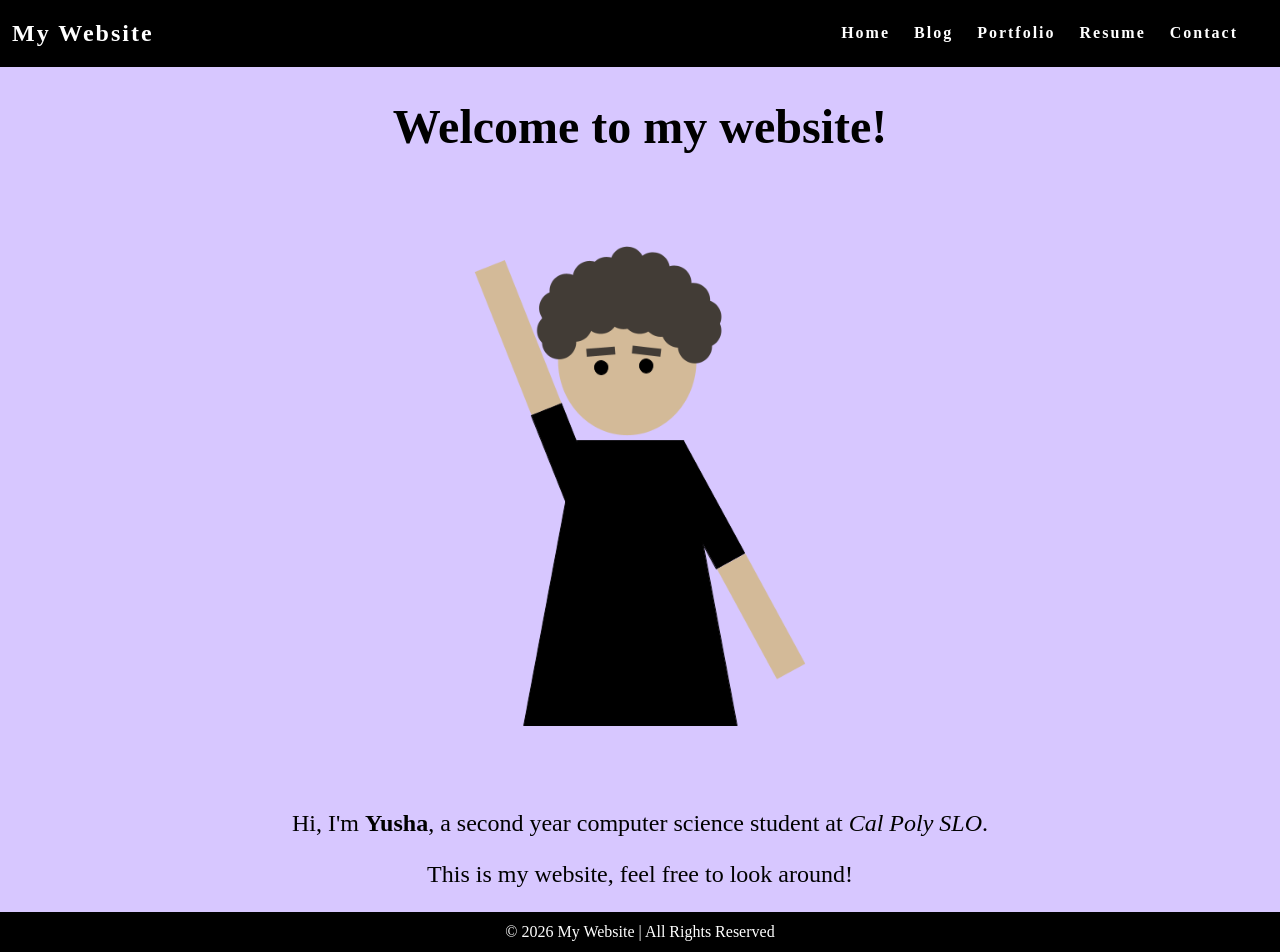
<file: index.html>
<!doctype html>
<html>
  <head>
    <title>My Website</title>
    <link rel="stylesheet" href="styles.css" />
  </head>
  <body class="index">
    <nav class="navbar">
      <h1 class="logo">
        <a href="index.html">My Website</a>
      </h1>
      <ul class="nav-list">
        <li><a href="index.html">Home</a></li>
        <li><a href="blog.html">Blog</a></li>
        <li><a href="portfolio.html">Portfolio</a></li>
        <li><a href="resume.html">Resume</a></li>
        <li><a href="contact.html">Contact</a></li>
      </ul>
    </nav>
    <main>
      <h1 class="page-title">Welcome to my website!</h1>
      <div class="about">
        <div class="about-image">
          <img
            src="yusha.png"
            alt="A bad digital drawing of me waving."
            id="my-image"
          />
        </div>
        <div class="about-text">
          <p>
            Hi, I'm <strong>Yusha</strong>, a second year computer science
            student at <em>Cal Poly SLO</em>.
          </p>
          <p>This is my website, feel free to look around!</p>
        </div>
      </div>
    </main>
    <footer class="footer">© 2026 My Website | All Rights Reserved</footer>
  </body>
</html>
</file>
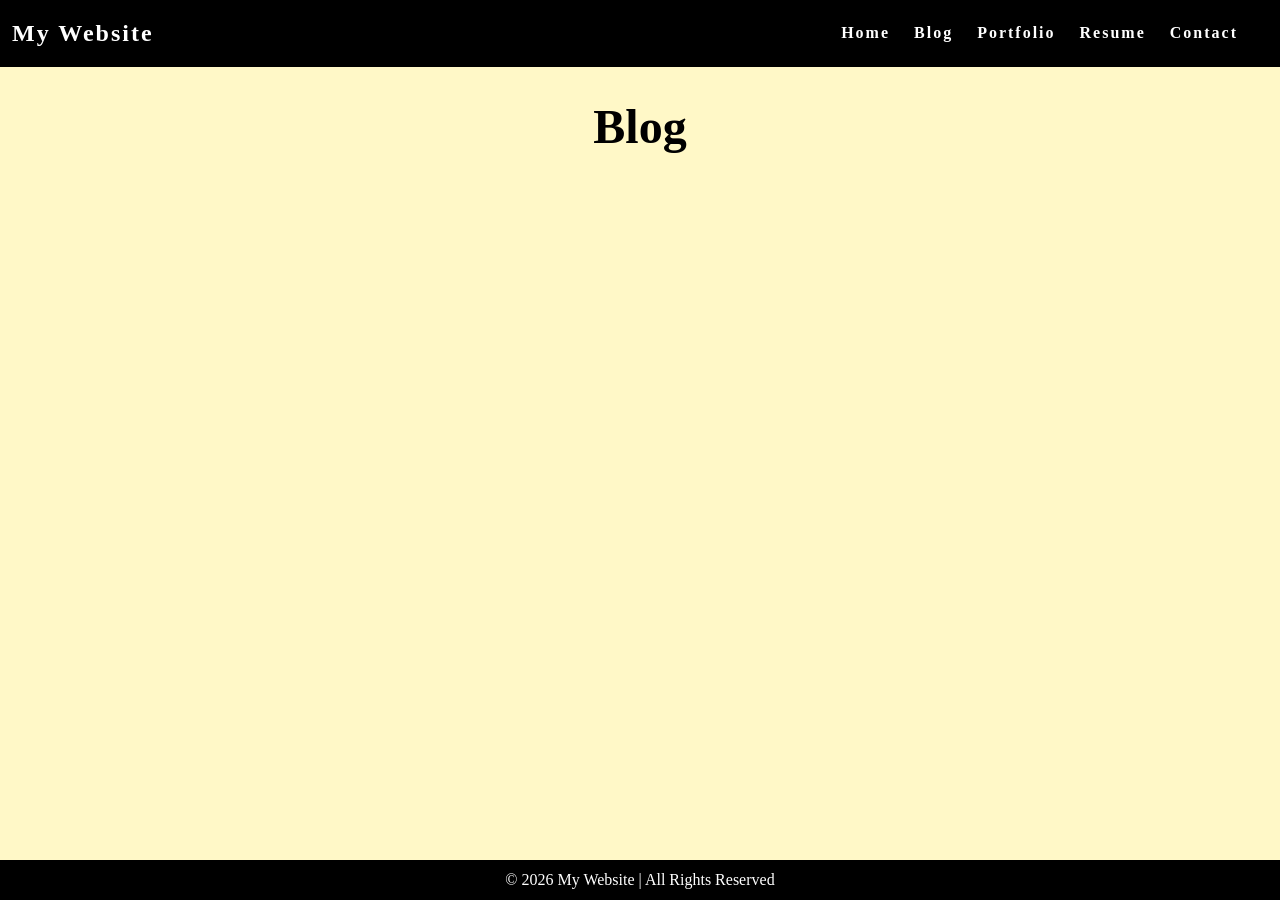
<file: blog.html>
<!doctype html>
<html>
  <head>
    <title>My Blog</title>
    <link rel="stylesheet" href="styles.css" />
  </head>
  <body class="blog">
    <nav class="navbar">
      <h1 class="logo">
        <a href="index.html">My Website</a>
      </h1>
      <ul class="nav-list">
        <li><a href="index.html">Home</a></li>
        <li><a href="blog.html">Blog</a></li>
        <li><a href="portfolio.html">Portfolio</a></li>
        <li><a href="resume.html">Resume</a></li>
        <li><a href="contact.html">Contact</a></li>
      </ul>
    </nav>
    <main>
      <h1 class="page-title">Blog</h1>
    </main>
    <footer class="footer">© 2026 My Website | All Rights Reserved</footer>
  </body>
</html>
</file>
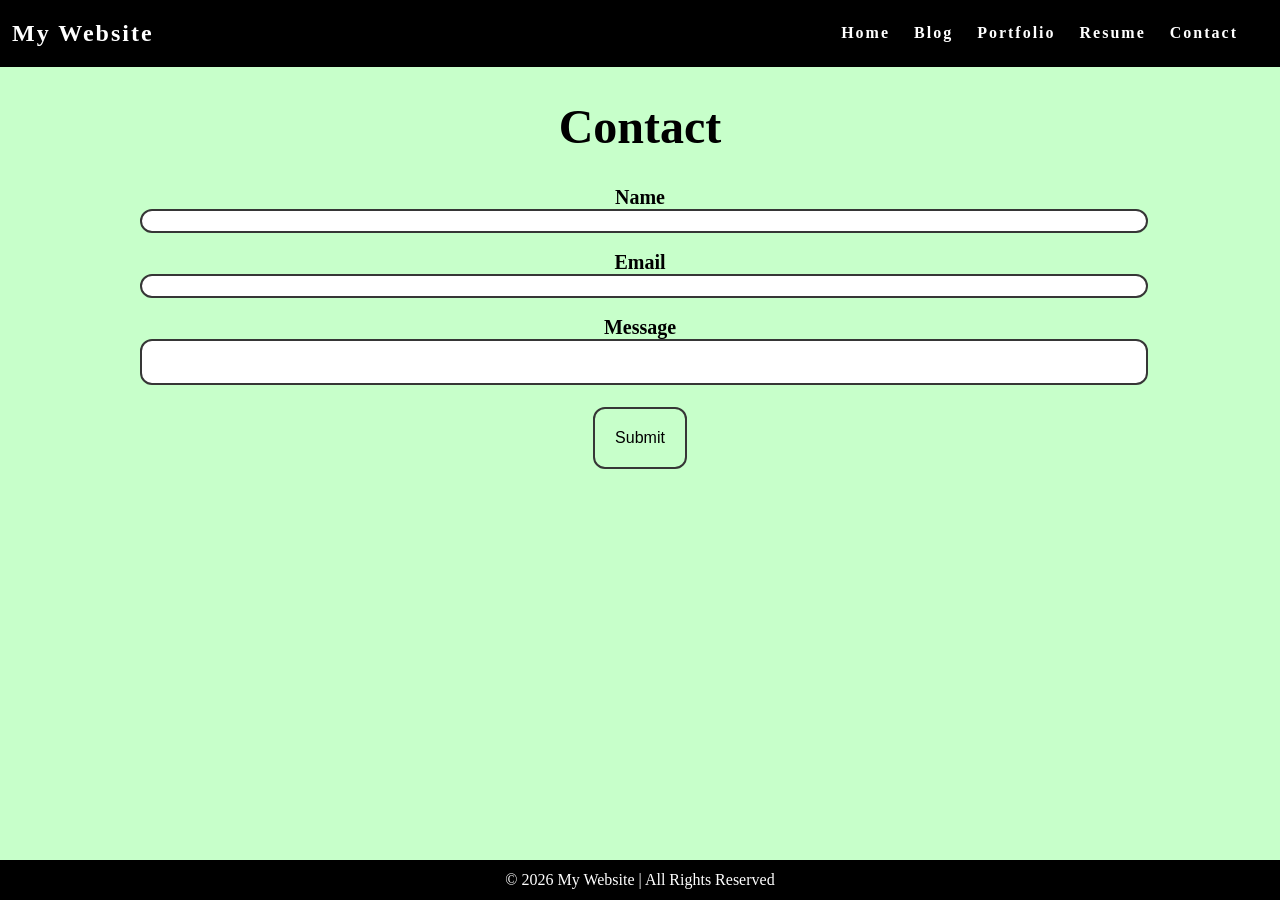
<file: contact.html>
<!doctype html>
<html>
  <head>
    <title>Contact Me</title>
    <link rel="stylesheet" href="styles.css" />
  </head>
  <body class="contact">
    <nav class="navbar">
      <h1 class="logo">
        <a href="index.html">My Website</a>
      </h1>
      <ul class="nav-list">
        <li><a href="index.html">Home</a></li>
        <li><a href="blog.html">Blog</a></li>
        <li><a href="portfolio.html">Portfolio</a></li>
        <li><a href="resume.html">Resume</a></li>
        <li><a href="contact.html">Contact</a></li>
      </ul>
    </nav>
    <main>
      <form id="contact-form">
        <h1 class="page-title">Contact</h1>
        <label for="name">Name</label>
        <input type="text" id="name" name="name" required />
        <br /><br />
        <label for="email">Email</label>
        <input type="email" id="email" name="email" required />
        <br /><br />
        <label for="message">Message</label>
        <textarea id="message" name="message" required></textarea>
        <br /><br />
        <input type="submit" value="Submit" />
        <br /><br />
      </form>
    </main>
    <footer class="footer">© 2026 My Website | All Rights Reserved</footer>
  </body>
</html>
</file>
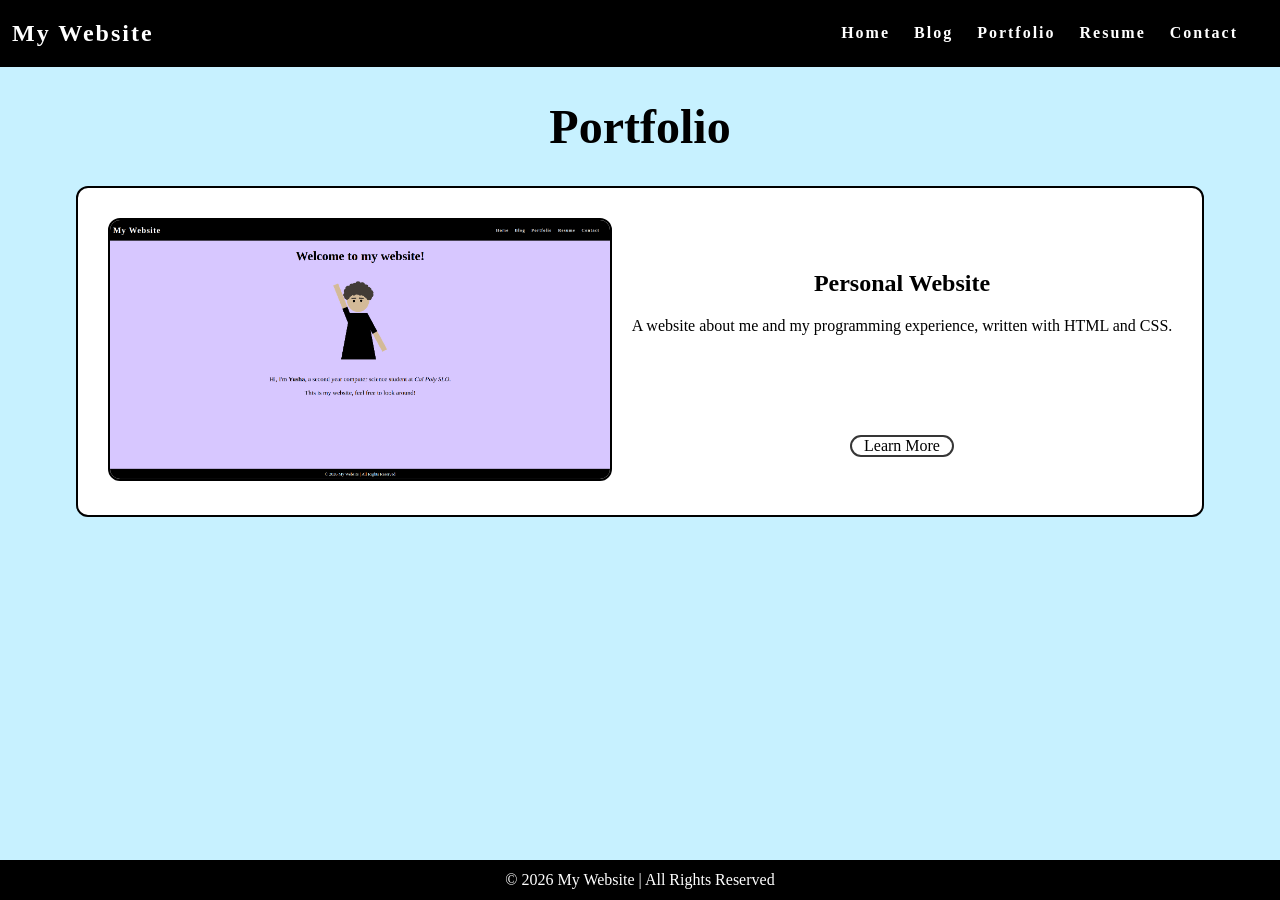
<file: portfolio.html>
<!doctype html>
<html>
  <head>
    <title>My Portfolio</title>
    <link rel="stylesheet" href="styles.css" />
  </head>
  <body class="portfolio">
    <nav class="navbar">
      <h1 class="logo">
        <a href="index.html">My Website</a>
      </h1>
      <ul class="nav-list">
        <li><a href="index.html">Home</a></li>
        <li><a href="blog.html">Blog</a></li>
        <li><a href="portfolio.html">Portfolio</a></li>
        <li><a href="resume.html">Resume</a></li>
        <li><a href="contact.html">Contact</a></li>
      </ul>
    </nav>
    <main>
      <h1 class="page-title">Portfolio</h1>
      <div class="project">
        <a href="index.html">
          <img
            src="website.png"
            alt="An image of the home page of this website."
            id="website-image"
          />
        </a>
        <div class="project-details">
          <p class="project-name"><strong>Personal Website</strong></p>
          <p class="project-description">
            A website about me and my programming experience, written with HTML
            and CSS.
          </p>
          <a href="index.html" class="learn-more">Learn More</a>
        </div>
      </div>
    </main>
    <footer class="footer">© 2026 My Website | All Rights Reserved</footer>
  </body>
</html>
</file>
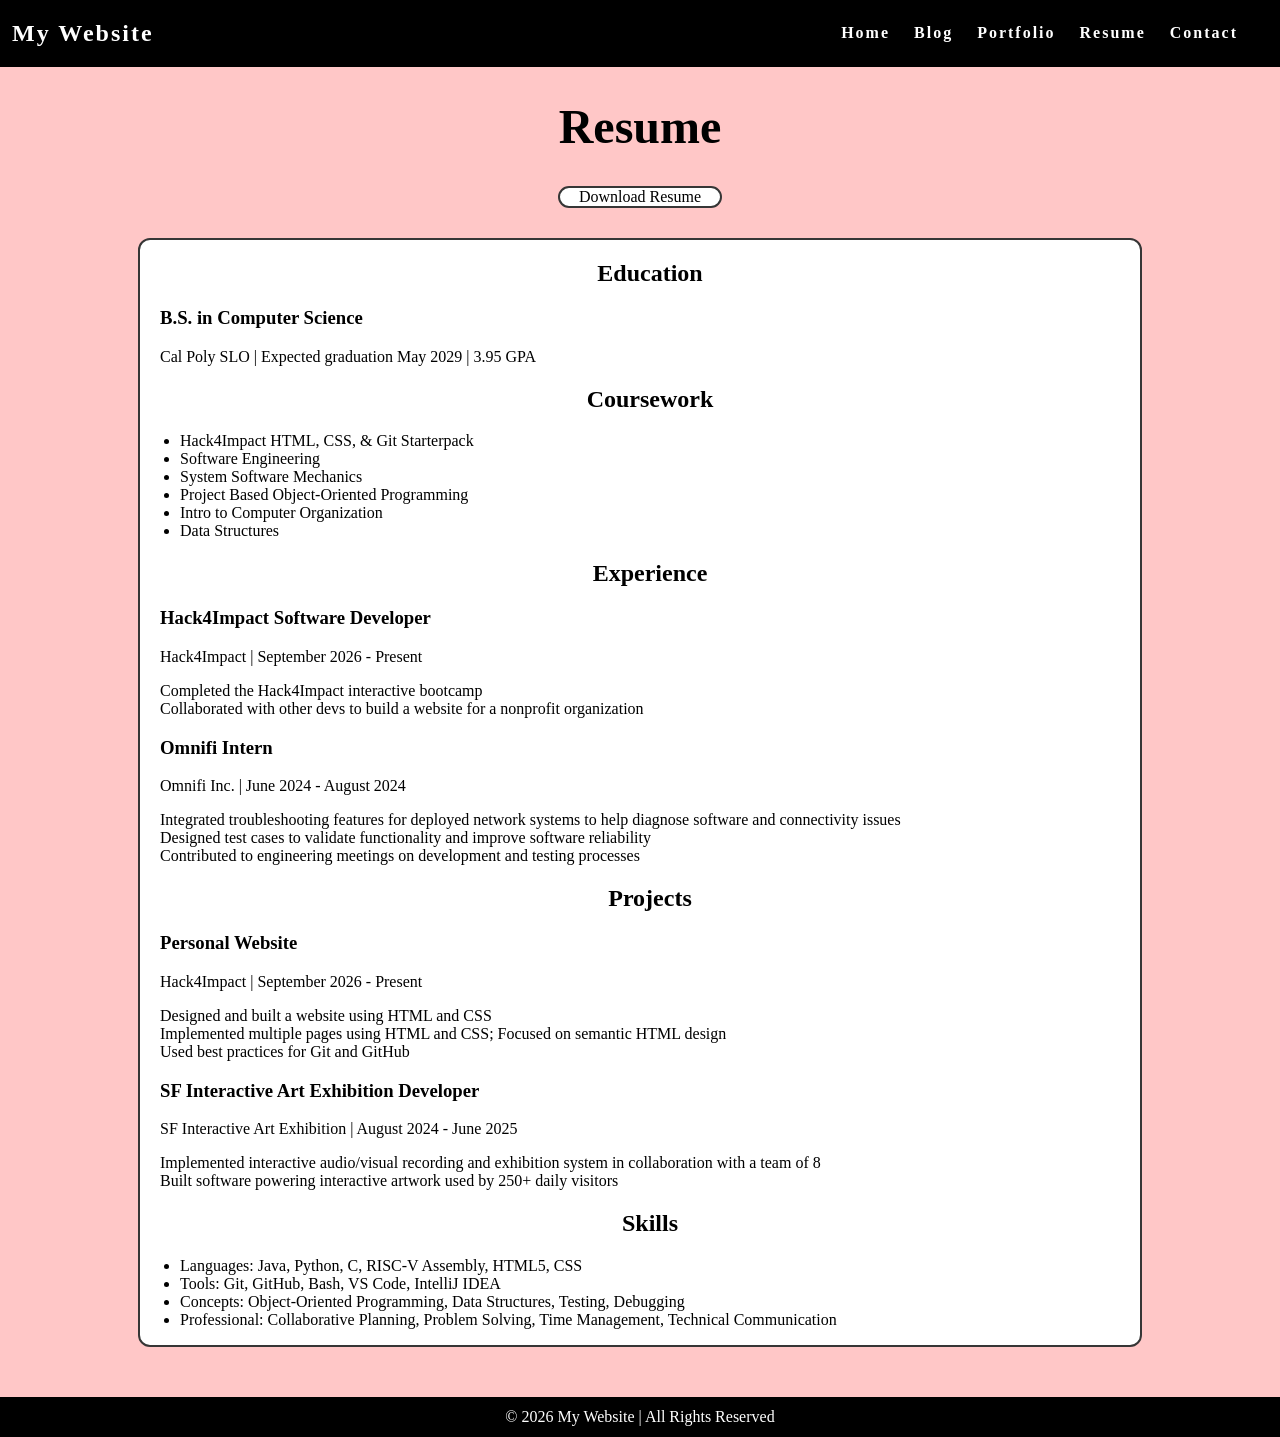
<file: resume.html>
<!doctype html>
<html>
  <head>
    <title>My Resume</title>
    <link rel="stylesheet" href="styles.css" />
  </head>
  <body class="resume">
    <nav class="navbar">
      <h1 class="logo">
        <a href="index.html">My Website</a>
      </h1>
      <ul class="nav-list">
        <li><a href="index.html">Home</a></li>
        <li><a href="blog.html">Blog</a></li>
        <li><a href="portfolio.html">Portfolio</a></li>
        <li><a href="resume.html">Resume</a></li>
        <li><a href="contact.html">Contact</a></li>
      </ul>
    </nav>
    <main>
      <div class="resume-page">
        <h1 class="page-title">Resume</h1>
        <a href="Yusha_Rencuzogullari.pdf" id="download" download
          >Download Resume</a
        >
        <div id="resume-sections">
          <section class="section">
            <h2 class="section-title">Education</h2>
            <div class="entry">
              <h3 class="entry-title">B.S. in Computer Science</h3>
              <p class="entry-info">
                Cal Poly SLO | Expected graduation May 2029 | 3.95 GPA
              </p>
            </div>
          </section>
          <section class="section">
            <h2 class="section-title">Coursework</h2>
            <ul class="course-list">
              <li>Hack4Impact HTML, CSS, & Git Starterpack</li>
              <li>Software Engineering</li>
              <li>System Software Mechanics</li>
              <li>Project Based Object-Oriented Programming</li>
              <li>Intro to Computer Organization</li>
              <li>Data Structures</li>
            </ul>
          </section>
          <section class="section">
            <h2 class="section-title">Experience</h2>
            <div class="entry">
              <h3 class="entry-title">Hack4Impact Software Developer</h3>
              <p class="entry-description">
                Hack4Impact | September 2026 - Present
              </p>
              <p class="entry-info">
                Completed the Hack4Impact interactive bootcamp<br />Collaborated
                with other devs to build a website for a nonprofit organization
              </p>
            </div>
            <div class="entry">
              <h3 class="entry-title">Omnifi Intern</h3>
              <p class="entry-description">
                Omnifi Inc. | June 2024 - August 2024
              </p>
              <p class="entry-info">
                Integrated troubleshooting features for deployed network systems
                to help diagnose software and connectivity issues<br />Designed
                test cases to validate functionality and improve software
                reliability<br />Contributed to engineering meetings on
                development and testing processes
              </p>
            </div>
          </section>
          <section class="section">
            <h2 class="section-title">Projects</h2>
            <div class="entry">
              <h3 class="entry-title">Personal Website</h3>
              <p class="entry-description">
                Hack4Impact | September 2026 - Present
              </p>
              <p class="entry-info">
                Designed and built a website using HTML and CSS<br />Implemented
                multiple pages using HTML and CSS; Focused on semantic HTML
                design<br />Used best practices for Git and GitHub
              </p>
            </div>
            <div class="entry">
              <h3 class="entry-title">
                SF Interactive Art Exhibition Developer
              </h3>
              <p class="entry-description">
                SF Interactive Art Exhibition | August 2024 - June 2025
              </p>
              <p class="entry-info">
                Implemented interactive audio/visual recording and exhibition
                system in collaboration with a team of 8<br />Built software
                powering interactive artwork used by 250+ daily visitors
              </p>
            </div>
          </section>
          <section class="section">
            <h2 class="section-title">Skills</h2>
            <ul class="skill-list">
              <li>Languages: Java, Python, C, RISC-V Assembly, HTML5, CSS</li>
              <li>Tools: Git, GitHub, Bash, VS Code, IntelliJ IDEA</li>
              <li>
                Concepts: Object-Oriented Programming, Data Structures, Testing,
                Debugging
              </li>
              <li>
                Professional: Collaborative Planning, Problem Solving, Time
                Management, Technical Communication
              </li>
            </ul>
          </section>
        </div>
      </div>
    </main>
    <footer class="footer">© 2026 My Website | All Rights Reserved</footer>
  </body>
</html>
</file>
<file: styles.css>
html {
  height: 100%;
}

body {
  position: relative;
  min-height: 100vh;
  padding: 0;
  margin: 0;
  font-family: "Times New Roman", Times, serif;
}

main {
  padding: 0 20px 40px 20px;
  display: flex;
  flex-direction: column;
  justify-content: center;
  align-items: center;
}

/* CSS for background colors */
.index {
  background-color: #d7c7ff;
}

.blog {
  background-color: #fff8c7;
}

.portfolio {
  background-color: #c7f1ff;
}

.resume {
  background-color: #ffc7c7;
}

.contact {
  background-color: #c7ffca;
}

/* CSS for navigation bar */

.navbar {
  position: -webkit-sticky;
  position: sticky;
  top: 0;
  width: 100%;
  height: 7%;
  z-index: 10;

  display: flex;
  justify-content: space-between;
  align-items: center;
  text-align: center;

  background-color: black;
  color: white;
  padding: 0px 0px;

  /* Debug border */
  /* border: solid red; */
}

.nav-list {
  display: flex;
  flex-direction: row;
  position: relative;
  right: 30px;
  list-style: none;
}

.navbar a {
  color: white;
  font-weight: bold;
  margin: 0 12px;
  text-decoration: none;
  letter-spacing: 2px;
}

/* CSS for page footer */

.footer {
  display: flex;
  justify-content: center;
  align-items: center;
  background-color: black;
  color: white;
  position: absolute;
  bottom: 0;
  width: 100%;
  height: 2.5rem;
}

/* CSS for contact form */

form {
  width: 1000px;
  margin: 0 auto;
  text-align: center;
}

form label {
  font-weight: bold;
  font-size: 20px;
}

input[type="text"],
input[type="email"],
textarea {
  width: 100%;
  font-size: 16px;
  border-radius: 12px;
  border: 2px solid #363636;
}

input[type="text"],
input[type="email"] {
  height: 8%;
}

textarea {
  height: 100%;
  resize: none;
}

input[type="submit"] {
  border: 2px solid #363636;
  border-radius: 12px;
  font-size: 16px;
  padding: 20px;
  background-color: transparent;
}

input[type="submit"]:hover {
  background-color: #8f8f8f;
}

/* CSS for headers */

h1,
h2 {
  text-align: center;
}

/* CSS for resume page*/

#resume-sections {
  margin-top: 30px;
  margin-bottom: 50px;
  width: 1000px;
  border: 2px solid #363636;
  border-radius: 12px;
  background-color: white;
}

#resume-sections .section h2,
#resume-sections .section h3,
#resume-sections .section p {
  margin-left: 20px;
}

#download {
  display: block;
  text-align: center;
  text-decoration: none;
  color: black;
  border: 2px solid #363636;
  border-radius: 12px;
  width: 160px;
  margin: 0 auto;
  background-color: white;
}

#download:hover {
  background-color: #8f8f8f;
}

/* CSS for home page */

.page-title {
  font-size: 48px;
}

#my-image {
  display: flex;
  margin: 0 auto;
  width: 800px;
  height: auto;
}

.about-text {
  text-align: center;
  margin-top: 20px;
  font-size: 24px;
}

/* CSS for portfolio */

#website-image {
  width: 500px;
  height: auto;
  border: 2px solid black;
  border-radius: 12px;
}

.project {
  display: flex;
  align-items: center;
  gap: 20px;
  border: 2px solid black;
  border-radius: 12px;
  padding: 30px;
  background-color: white;
}

.project-details {
  flex: 1;
}

.project-name {
  font-size: 24px;
  text-align: center;
  margin-bottom: 20px;
}

.project-description {
  text-align: center;
}

.learn-more {
  display: block;
  text-align: center;
  text-decoration: none;
  color: black;
  border: 2px solid #363636;
  border-radius: 12px;
  width: 100px;
  margin: 0 auto;
  margin-top: 100px;
  background-color: white;
}

.learn-more:hover {
  background-color: #8f8f8f;
}
</file>
